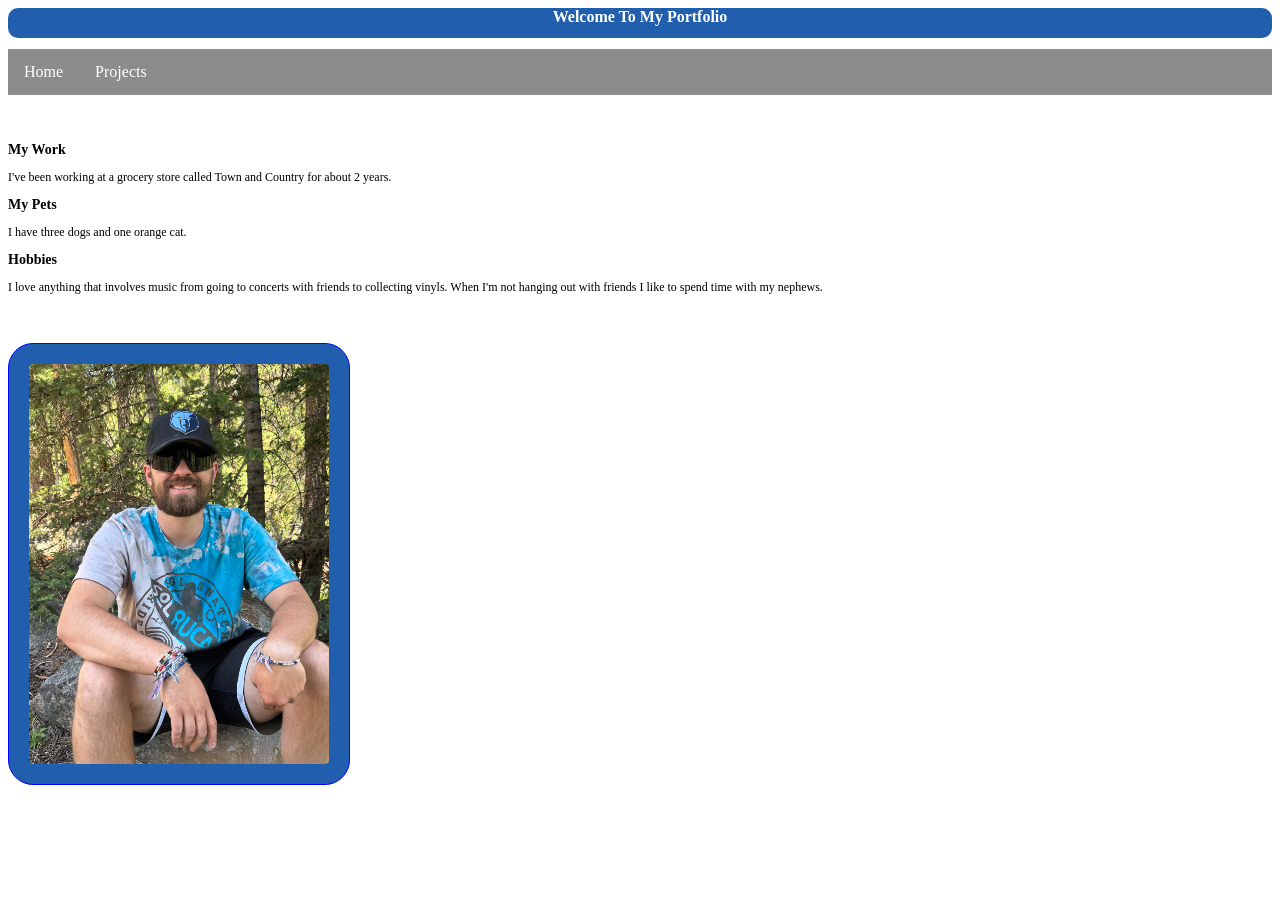
<file: index.html>
<html>
<head>
	<h1> Welcome To My Portfolio </h1>
	<link rel="stylesheet" href="styles.css">
	<style>
		ul {
		  list-style-type: none;
		  margin: 0;
		  padding: 0;
		  background-color: #8c8c8c;
		  display: flex;
		}
		
		ul li {
		  float: left;
		}
		
		ul li a {
		  display: block;
		  color: white;
		  text-align: center;
		  padding: 14px 16px;
		  text-decoration: none;
		}
		
		ul li a:hover {
		  background-color: #111111;
		}
	</style>
		
		<div class="headerWrapper">
	
			<div class="navbar">
			<ul>
			 <li><a class="active" href="home.html">Home</a></li>
			  <li><a href="Projects.html">Projects</a></li>
			</ul>
		</div>
</head>
	<br><br>
	<body>
	<title> About Don Johnston </title>
		
		
		<h2> My Work </h2>
		
			<p> I've been working at a grocery store called Town and Country for about 2 years. </p>
			
		<h2> My Pets </h2>
			
			<p> I have three dogs and one orange cat. </p>
			
		<h2> Hobbies </h2>
		
			<p> I love anything that involves music from going to concerts with friends to collecting vinyls. When I'm not hanging out with friends I like to spend time with my nephews. </p>
	<body>

	<br><br>
		
		<img src="Me.jpg" style="width:300px;height:400px;">
	</body>
</html>
</file>
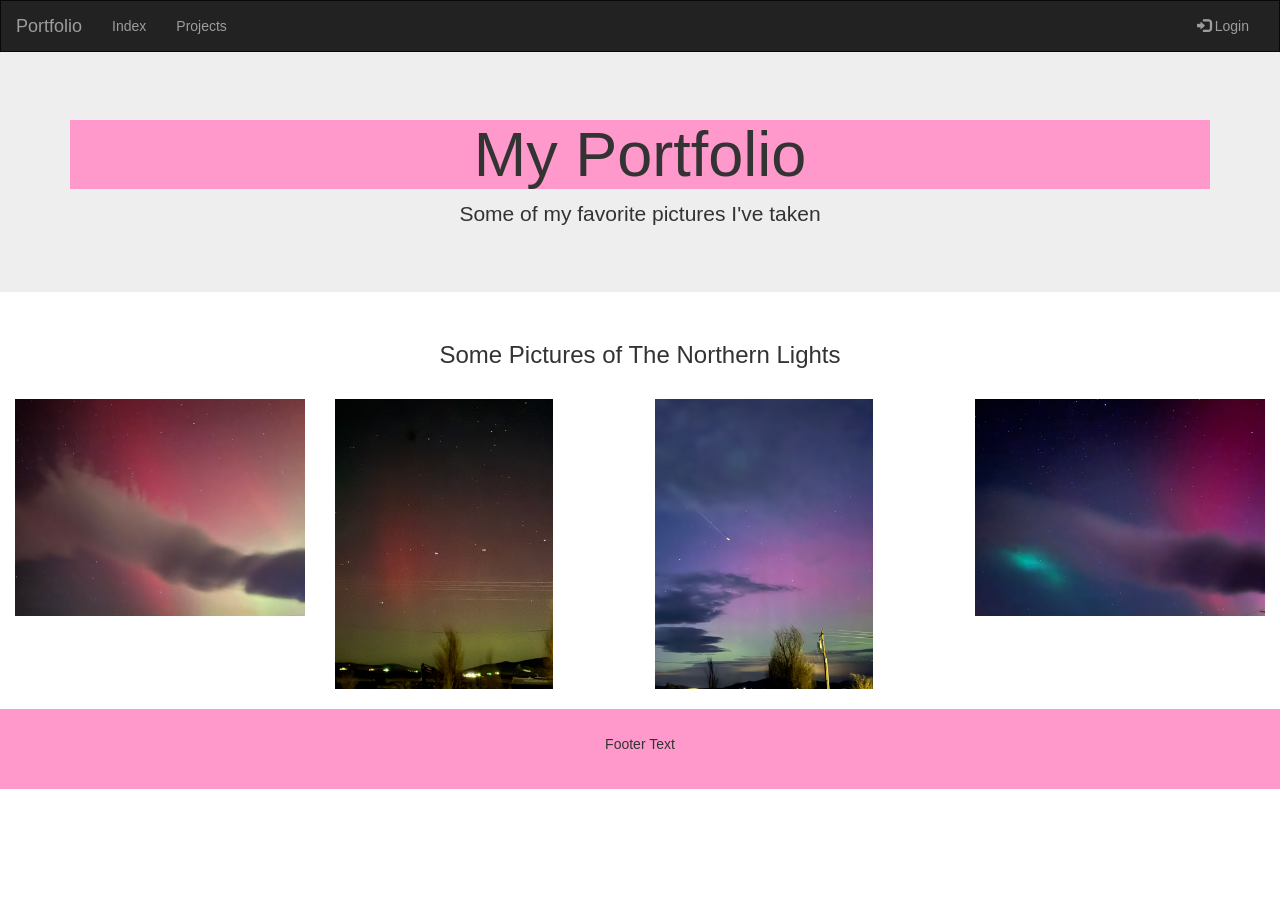
<file: Bootstrap.html>
<!DOCTYPE html>
<html lang="en">
<head>
  <title>Bootstrap Example</title>
  <meta charset="utf-8">
  <meta name="viewport" content="width=device-width, initial-scale=1">
  <link rel="stylesheet" href="https://maxcdn.bootstrapcdn.com/bootstrap/3.4.1/css/bootstrap.min.css">
  <script src="https://ajax.googleapis.com/ajax/libs/jquery/3.7.1/jquery.min.js"></script>
  <script src="https://maxcdn.bootstrapcdn.com/bootstrap/3.4.1/js/bootstrap.min.js"></script>
  <style>
    /* Remove the navbar's default margin-bottom and rounded borders */ 
    .navbar {
      margin-bottom: 0;
      border-radius: 0;
    }
  
    footer {
      background-color: #ff99cc;
      padding: 25px;
    }
  </style>
</head>
<body>

<nav class="navbar navbar-inverse">
  <div class="container-fluid">
    <div class="navbar-header">
      <button type="button" class="navbar-toggle" data-toggle="collapse" data-target="#myNavbar">
        <span class="icon-bar"></span>
        <span class="icon-bar"></span>
        <span class="icon-bar"></span>                        
      </button>
      <a class="navbar-brand" href="#">Portfolio</a>
    </div>
    <div class="collapse navbar-collapse" id="myNavbar">
      <ul class="nav navbar-nav">
       <li><a class="active" href="index.html">Index</a></li>
		   <li><a href="Projects.html">Projects</a></li>
      </ul>
      <ul class="nav navbar-nav navbar-right">
        <li><a href="#"><span class="glyphicon glyphicon-log-in"></span> Login</a></li>
      </ul>
    </div>
  </div>
</nav>

<div class="jumbotron">
  <div class="container text-center">
    <h1 style="background-color:#ff99cc;">My Portfolio</h1>      
    <p>Some of my favorite pictures I've taken</p>
  </div>
</div>
  
<div class="container-fluid bg-3 text-center">    
  <h3>Some Pictures of The Northern Lights</h3><br>
  <div class="row">
    <div class="col-sm-3">
      <img src="Lights1.jpeg" class="img-responsive" style="width:100%" alt="Image">
    </div>
    <div class="col-sm-3"> 
      <img src="Lights2.jpeg" class="img-responsive" style="width:75%" alt="Image">
    </div>
    <div class="col-sm-3"> 
      <img src="Lights3.jpeg" class="img-responsive" style="width:75%" alt="Image">
    </div>
    <div class="col-sm-3">
      <img src="Lights4.jpeg" class="img-responsive" style="width:100%" alt="Image">
    </div>
  </div>
</div><br>


<footer class="container-fluid text-center">
  <p>Footer Text</p>
</footer>

</body>
</html>
</file>
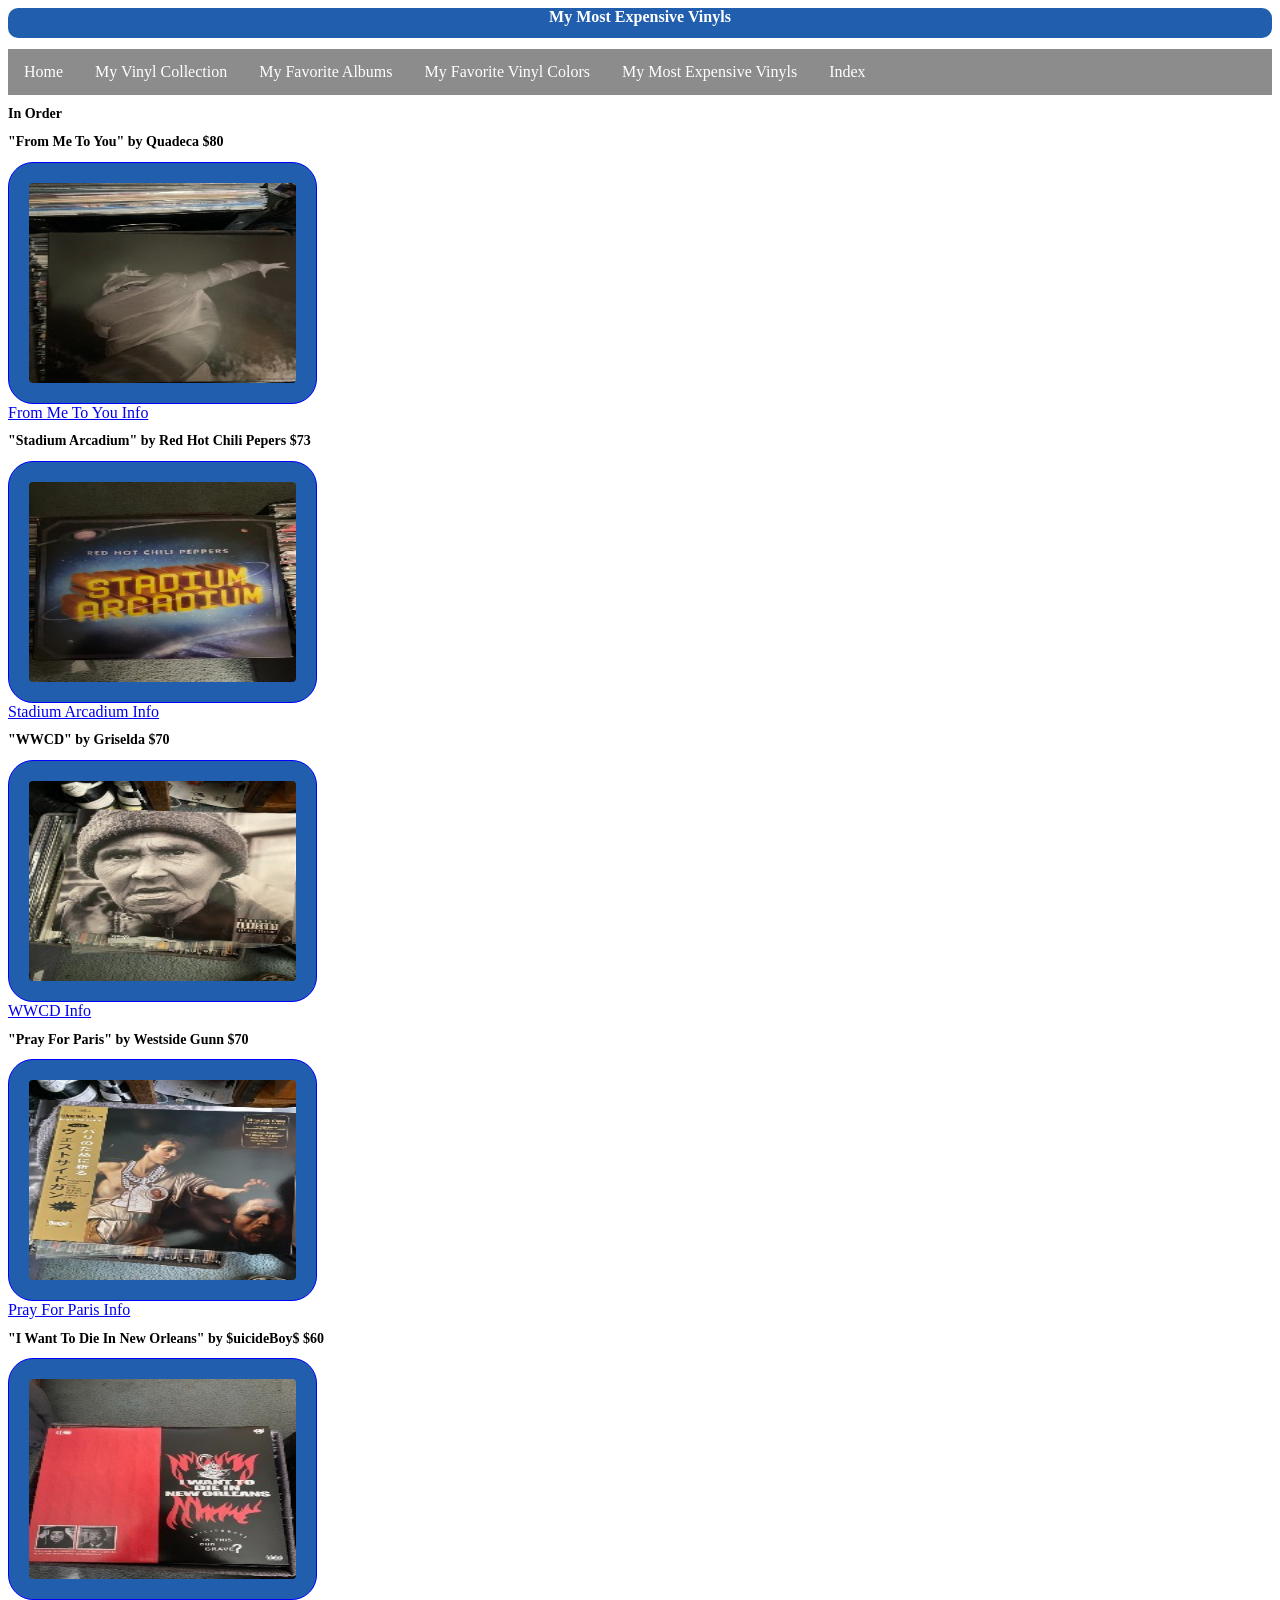
<file: ExpensiveVinyls.html>
<html>
<head>
	<h1> My Most Expensive Vinyls </h1>
	<link rel="stylesheet" href="styles.css">
	<style>
		ul {
		  list-style-type: none;
		  margin: 0;
		  padding: 0;
		  background-color: #8c8c8c;
		  display: flex;
		}
		
		ul li {
		  float: left;
		}
		
		ul li a {
		  display: block;
		  color: white;
		  text-align: center;
		  padding: 14px 16px;
		  text-decoration: none;
		}
		
		ul li a:hover {
		  background-color: #111111;
		}
	</style>
		
		<div class="headerWrapper">
	
			<div class="navbar">
			<ul>
			 <li><a class="active" href="home.html">Home</a></li>
			  <li><a href="VinylCollection.html">My Vinyl Collection</a></li>
			  <li><a href="FavortiteVinyls.html">My Favorite Albums </a></li>
			  <li><a href="FavoriteColor.html">My Favorite Vinyl Colors</a></li>
			  <li><a href="ExpensiveVinyls.html">My Most Expensive Vinyls</a></li>
			  <li style="float:right"><a href="index.html">Index</a></li>
			</ul>
		</div>
</head>

		<h2> In Order </h2>
	
		<h2> "From Me To You" by Quadeca $80 </h2> 
		<img src="ToYou.jpg" width="267" height="200"><br>
		<a href="https://genius.com/albums/Quadeca/From-me-to-you">From Me To You Info </a>	
		
		
		<h2> "Stadium Arcadium" by Red Hot Chili Pepers $73 </h2>
		<img src="Stadium.jpg" width="267" height="200"><br>
		<a href="https://genius.com/albums/Red-hot-chili-peppers/Stadium-arcadium"> Stadium Arcadium Info </a>	
		
		
		<h2> "WWCD" by Griselda $70 </h2> 
		<img src="WWCD.jpg" width="267" height="200"><br>
		<a href="https://genius.com/albums/Griselda/W-w-c-d"> WWCD Info </a>	
			
		
		<h2> "Pray For Paris" by Westside Gunn $70 </h2>
		<img src="Paris.jpg" width="267" height="200"><br>
		<a href="https://genius.com/albums/Westside-gunn/Pray-for-paris"> Pray For Paris Info </a>
		
		
		<h2> "I Want To Die In New Orleans" by $uicideBoy$ $60 </h2>
		<img src="NewOrleans.jpg" width="267" height="200"><br>
		<a href="https://genius.com/albums/Uicideboy/I-want-to-die-in-new-orleans"> I Want To Die In New Orleans Info</a>
		
	</div>	
	

</html>
</file>
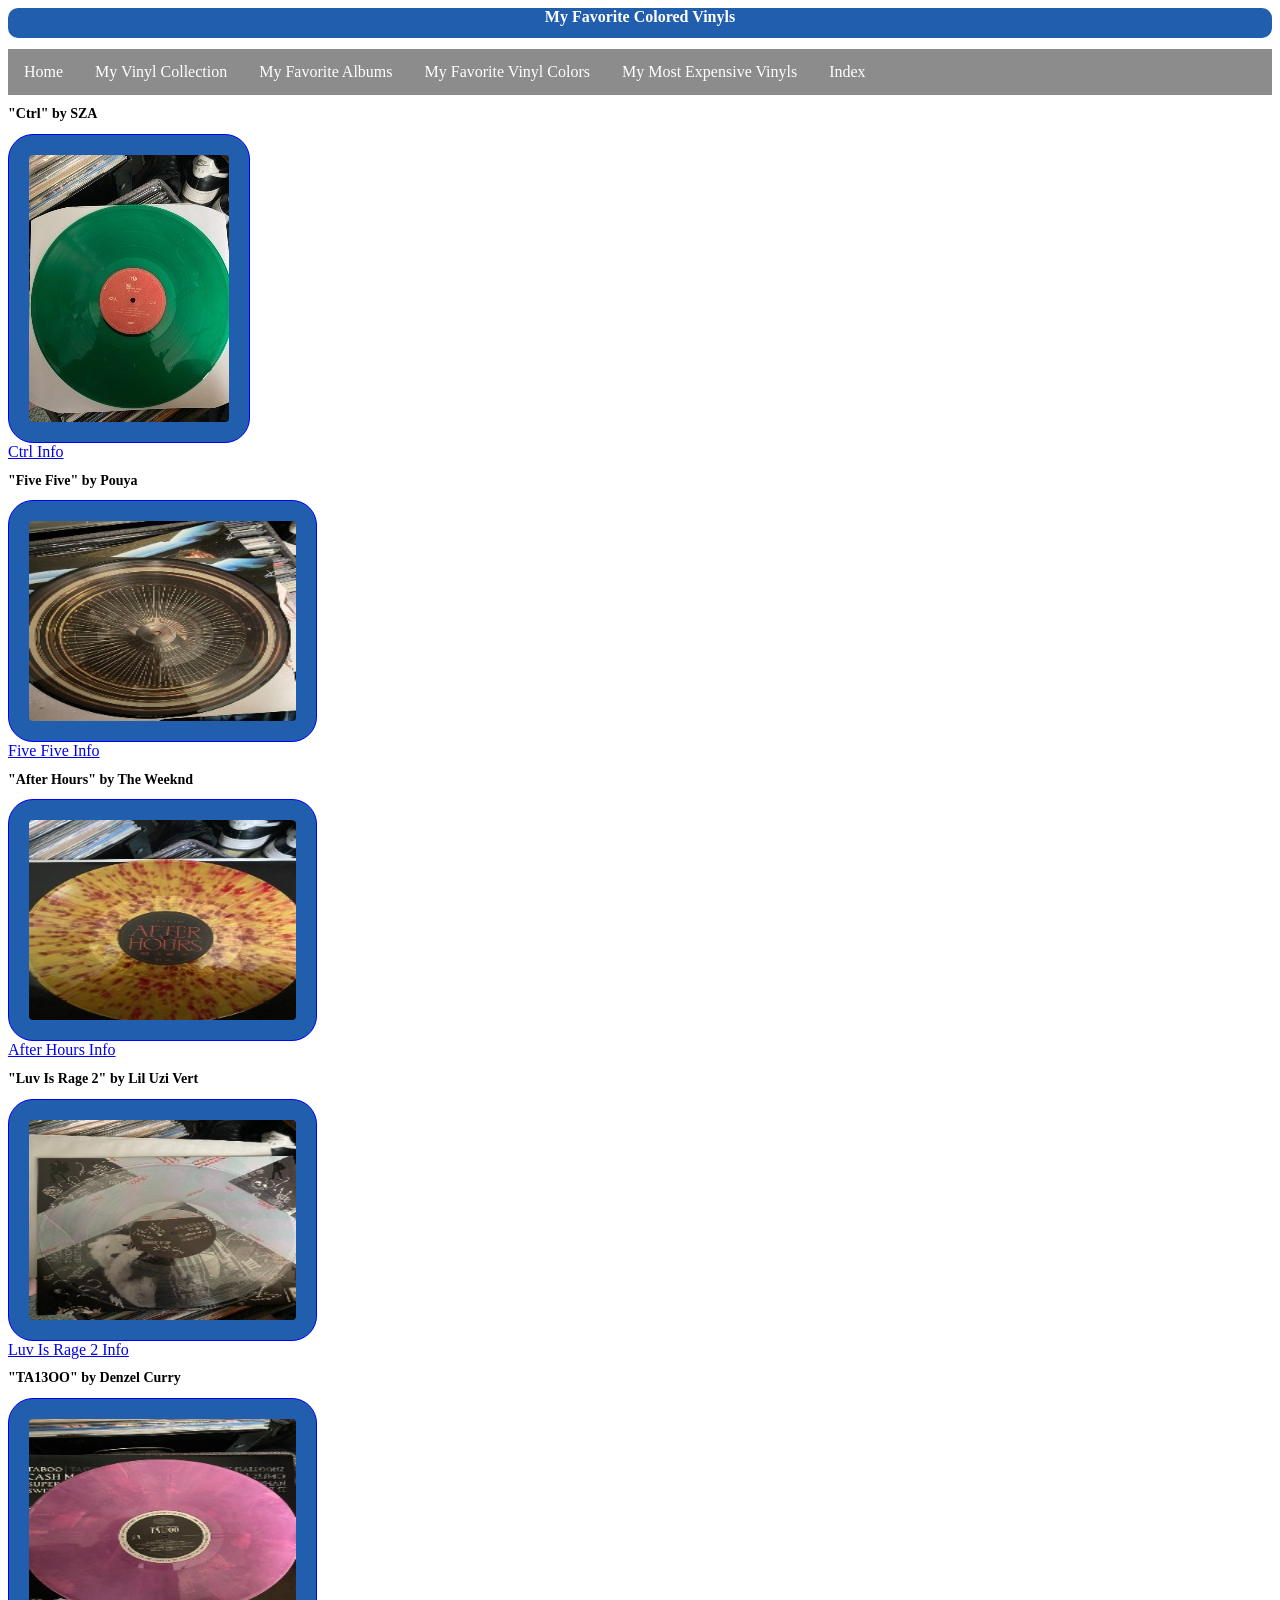
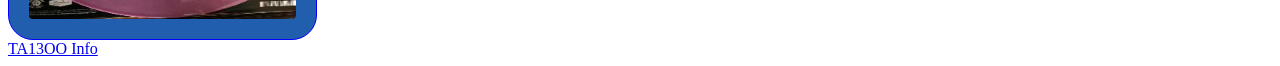
<file: FavoriteColor.html>
<html>
<head>
	<h1> My Favorite Colored Vinyls</h1>
	<link rel="stylesheet" href="styles.css">
	<style>
		ul {
		  list-style-type: none;
		  margin: 0;
		  padding: 0;
		  background-color: #8c8c8c;
		  display: flex;
		}
		
		ul li {
		  float: left;
		}
		
		ul li a {
		  display: block;
		  color: white;
		  text-align: center;
		  padding: 14px 16px;
		  text-decoration: none;
		}
		
		ul li a:hover {
		  background-color: #111111;
		}
	</style>
		
		<div class="headerWrapper">
	
			<div class="navbar">
			<ul>
			 <li><a class="active" href="home.html">Home</a></li>
			  <li><a href="VinylCollection.html">My Vinyl Collection</a></li>
			  <li><a href="FavortiteVinyls.html">My Favorite Albums </a></li>
			  <li><a href="FavoriteColor.html">My Favorite Vinyl Colors</a></li>
			  <li><a href="ExpensiveVinyls.html">My Most Expensive Vinyls</a></li>
			  <li style="float:right"><a href="index.html">Index</a></li>
			</ul>
		</div>
</head>

	<div> 
		<h2> "Ctrl" by SZA </h2>
		<img src="Ctrl.jpg" width="200" height="267"><br>
		<a href="https://genius.com/albums/Sza/Ctrl"> Ctrl Info </a>	
	
		
		<h2> "Five Five" by Pouya </h2>
		<img src="Five.jpg" width="267" height="200"><br>
		<a href="https://genius.com/albums/Pouya/Five-five"> Five Five Info</a>	
		
		
		<h2> "After Hours" by The Weeknd </h2>
		<img src="AfterHours.jpg" width="267" height="200"><br>
		<a href="https://genius.com/albums/The-weeknd/After-hours"> After Hours Info </a>	
		
		
		<h2> "Luv Is Rage 2" by Lil Uzi Vert </h2>
		<img src="Luv.jpg" width="267" height="200"><br>
		<a href="https://genius.com/albums/Lil-uzi-vert/Luv-is-rage-2"> Luv Is Rage 2 Info </a>	
		
		
		<h2> "TA13OO" by Denzel Curry </h2>
		<img src="Taboo.jpg" width="267" height="200"><br>
		<a href="https://genius.com/albums/Denzel-curry/Ta13oo"> TA13OO Info</a>	
		
	</div>

</html>
</file>
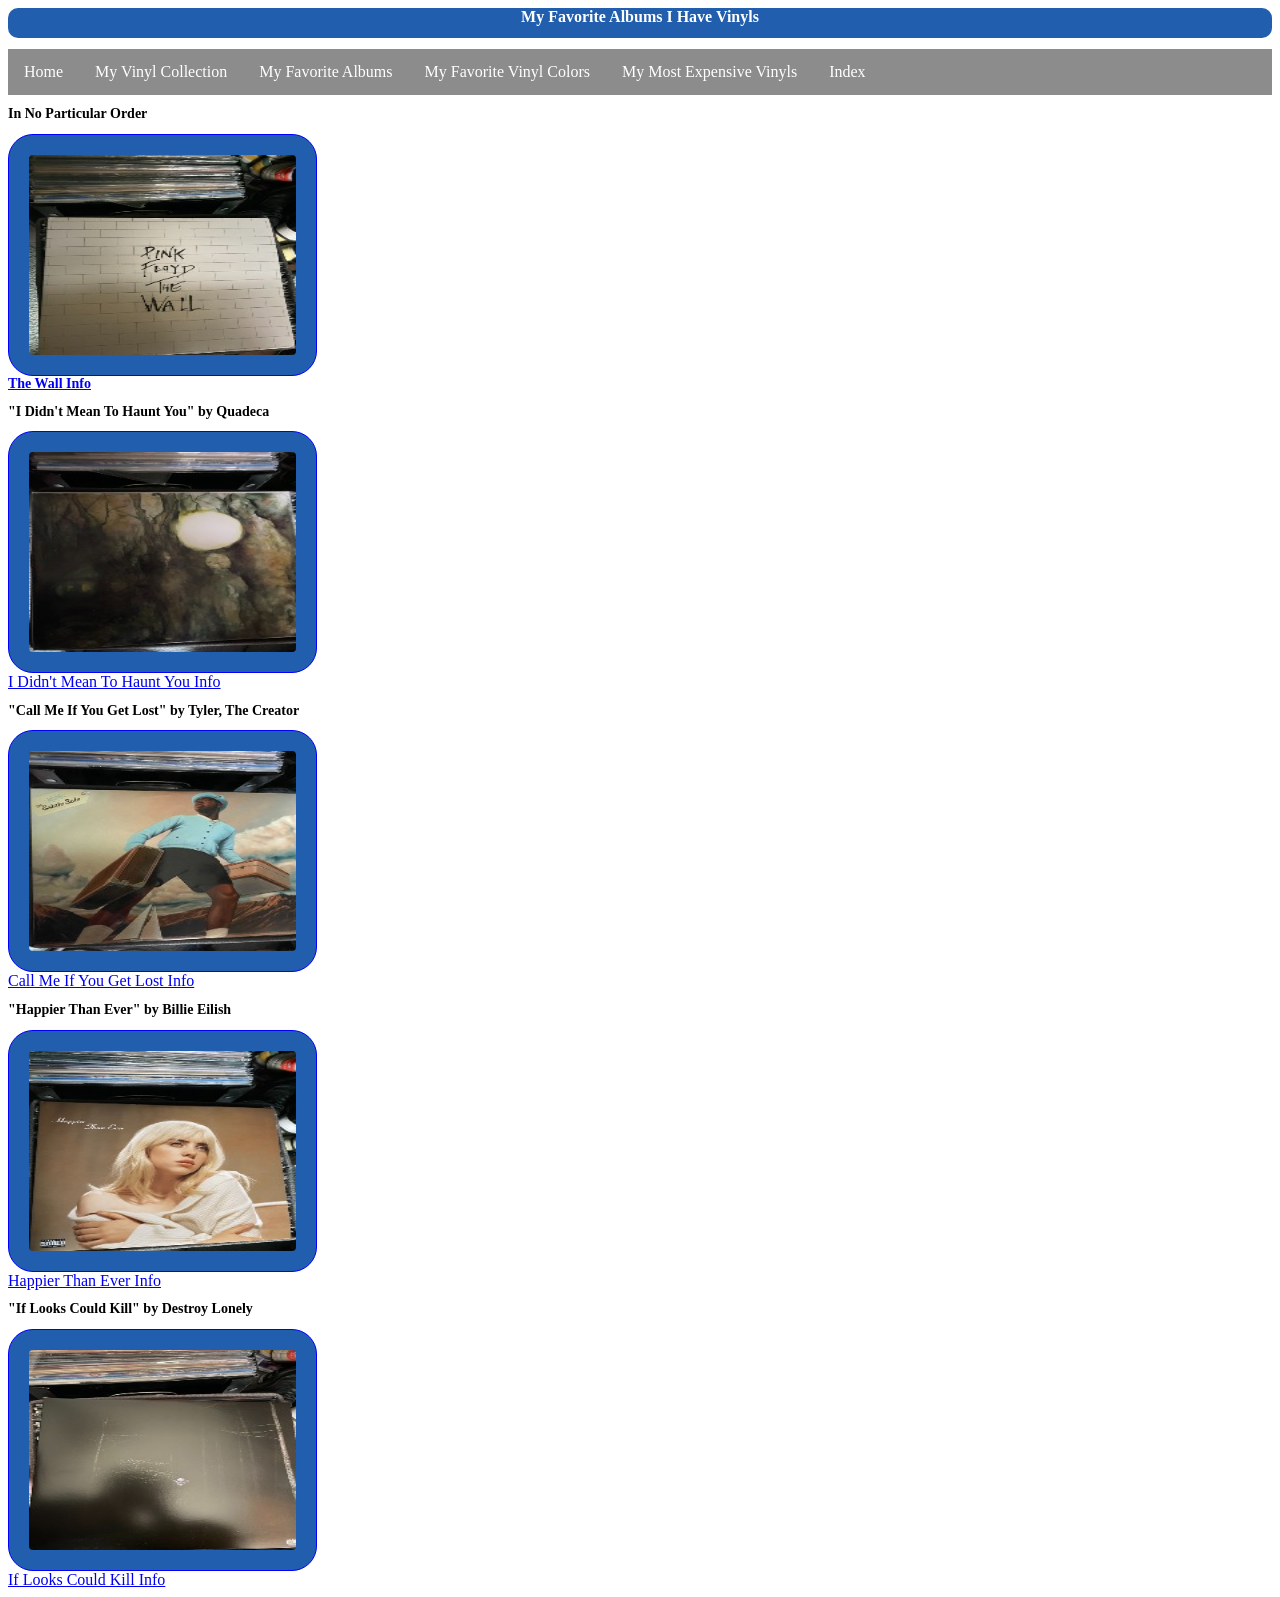
<file: FavortiteVinyls.html>
<html>
<head>
	<h1> My Favorite Albums I Have Vinyls</h1>
	<link rel="stylesheet" href="styles.css">
	<style>
		ul {
		  list-style-type: none;
		  margin: 0;
		  padding: 0;
		  background-color: #8c8c8c;
		  display: flex;
		}
		
		ul li {
		  float: left;
		}
		
		ul li a {
		  display: block;
		  color: white;
		  text-align: center;
		  padding: 14px 16px;
		  text-decoration: none;
		}
		
		ul li a:hover {
		  background-color: #111111;
		}
	</style>
		
		<div class="headerWrapper">
	
			<div class="navbar">
			<ul>
			 <li><a class="active" href="home.html">Home</a></li>
			  <li><a href="VinylCollection.html">My Vinyl Collection</a></li>
			  <li><a href="FavortiteVinyls.html">My Favorite Albums </a></li>
			  <li><a href="FavoriteColor.html">My Favorite Vinyl Colors</a></li>
			  <li><a href="ExpensiveVinyls.html">My Most Expensive Vinyls</a></li>
			  <li style="float:right"><a href="index.html">Index</a></li>
			</ul>
		</div>
</head>


	<h2> In No Particular Order </h2>
	<div> 
		<h2 "The Wall" by Pink Floyd </h2> 
		<img src="Wall.jpg" width="267" height="200"><br>
		<a href="https://genius.com/albums/Pink-floyd/The-wall"> The Wall Info </a>	
		
		<h2> "I Didn't Mean To Haunt You" by Quadeca </h2> 
		<img src="Haunt.jpg" width="267" height="200"><br>
		<a href="https://genius.com/albums/Quadeca/I-didnt-mean-to-haunt-you"> I Didn't Mean To Haunt You Info</a>	
		
		<h2> "Call Me If You Get Lost" by Tyler, The Creator </h2> 	
		<img src="Call.jpg" width="267" height="200"><br>
		<a href="https://genius.com/albums/Tyler-the-creator/Call-me-if-you-get-lost"> Call Me If You Get Lost Info </a>	
		
		<h2> "Happier Than Ever" by Billie Eilish </h2>
		<img src="Happy.jpg" width="267" height="200"><br>
		<a href="https://genius.com/albums/Billie-eilish/Happier-than-ever"> Happier Than Ever Info</a>	
		
		<h2> "If Looks Could Kill" by Destroy Lonely </h2> 	
		<img src="Look.jpg" width="267" height="200"><br>
		<a href="https://genius.com/albums/Destroy-lonely/If-looks-could-kill"> If Looks Could Kill Info</a>	
		
	</div>
			
</html>
</file>
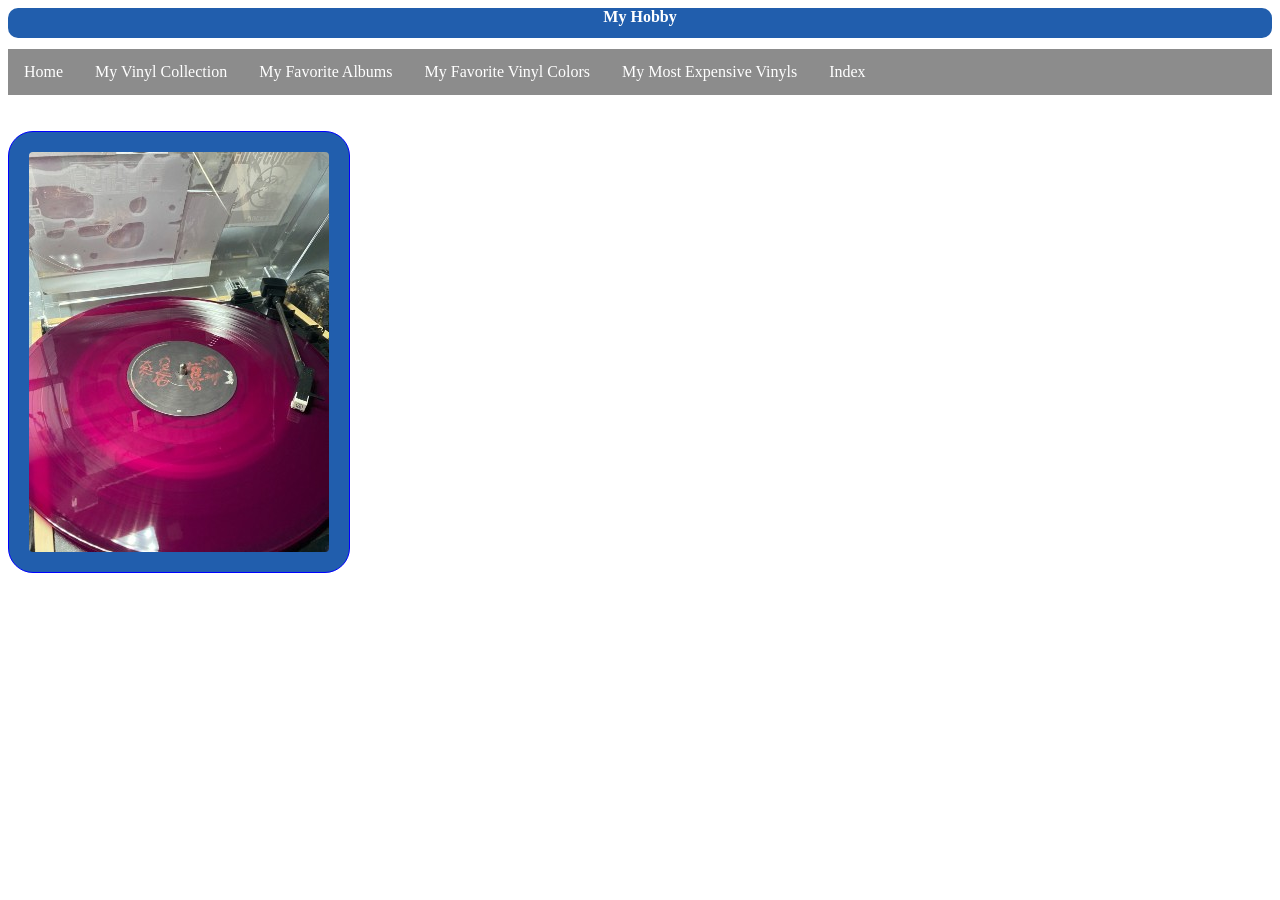
<file: home.html>
<html>
<head>
	<h1> My Hobby </h1>
	<link rel="stylesheet" href="styles.css">
	<style>
		ul {
		  list-style-type: none;
		  margin: 0;
		  padding: 0;
		  background-color: #8c8c8c;
		  display: flex;
		}
		
		ul li {
		  float: left;
		}
		
		ul li a {
		  display: block;
		  color: white;
		  text-align: center;
		  padding: 14px 16px;
		  text-decoration: none;
		}
		
		ul li a:hover {
		  background-color: #111111;
		}
	</style>
		
		<div class="headerWrapper">
	
			<div class="navbar">
			<ul>
			 <li><a class="active" href="home.html">Home</a></li>
			  <li><a href="VinylCollection.html">My Vinyl Collection</a></li>
			  <li><a href="FavortiteVinyls.html">My Favorite Albums </a></li>
			  <li><a href="FavoriteColor.html">My Favorite Vinyl Colors</a></li>
			  <li><a href="ExpensiveVinyls.html">My Most Expensive Vinyls</a></li>
			  <li style="float:right"><a href="index.html">Index</a></li>
			</ul>
		</div>
</head>

<body>

	<br><br>
		
		<img src="Play.jpg" style="width:300px;height:400px;">
	</body>
</html>
</file>
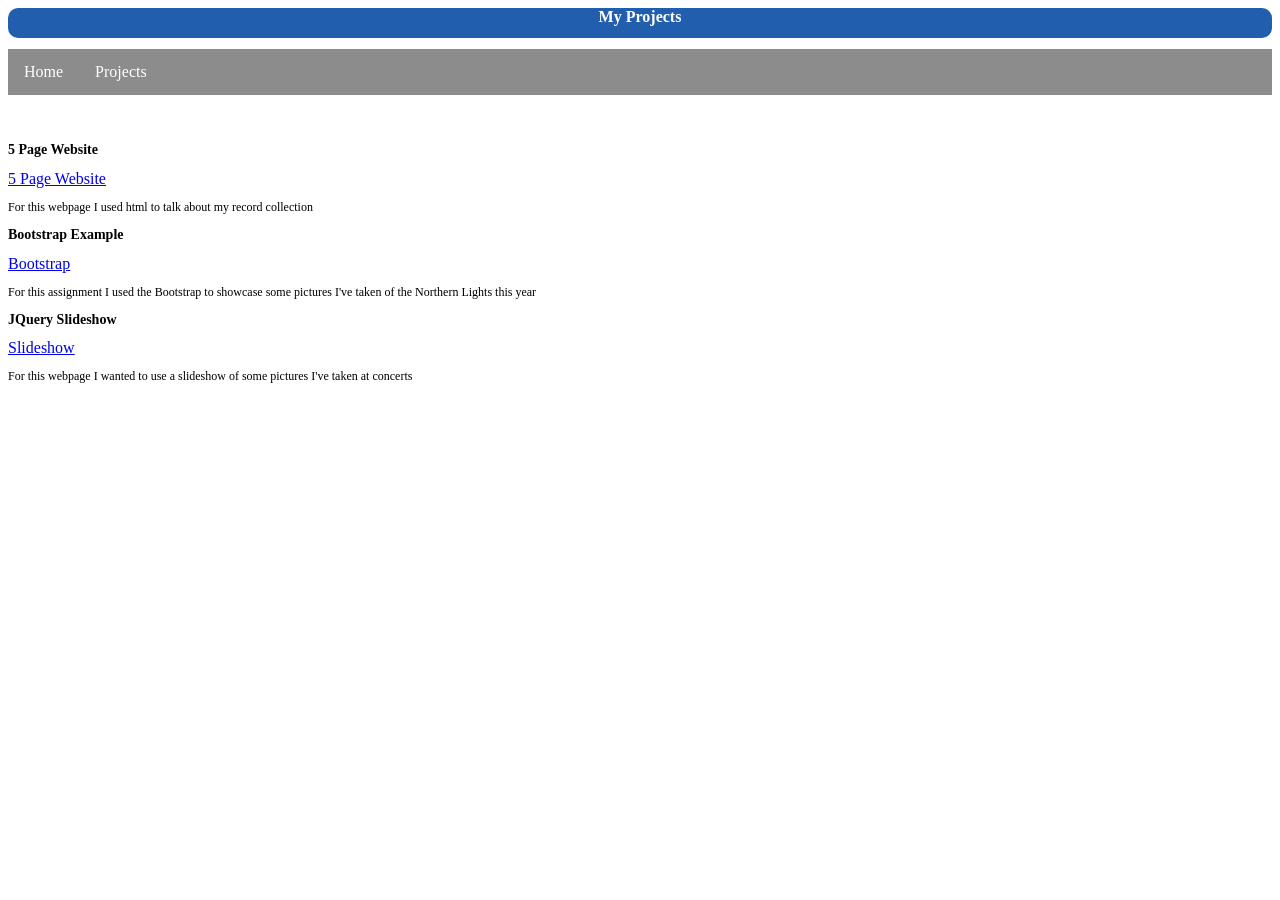
<file: Projects.html>
<html>
<head>
	<h1> My Projects </h1>
	<link rel="stylesheet" href="styles.css">
	<style>
		ul {
		  list-style-type: none;
		  margin: 0;
		  padding: 0;
		  background-color: #8c8c8c;
		  display: flex;
		}
		
		ul li {
		  float: left;
		}
		
		ul li a {
		  display: block;
		  color: white;
		  text-align: center;
		  padding: 14px 16px;
		  text-decoration: none;
		}
		
		ul li a:hover {
		  background-color: #111111;
		}
	</style>
		
		<div class="headerWrapper">
	
			<div class="navbar">
			<ul>
			 <li><a class="active" href="home.html">Home</a></li>
			  <li><a href="Projects.html">Projects</a></li>
			</ul>
		</div>
</head>
		<br><br>
		<body>
		<h2> 5 Page Website </h2>
		<a href="home.html"> 5 Page Website </a>	
		<p> For this webpage I used html to talk about my record collection </p>	
		
		<h2> Bootstrap Example </h2>
		<a href="Bootstrap.html"> Bootstrap </a>	
		<p> For this assignment I used the Bootstrap to showcase some pictures I've taken of the Northern Lights this year</p>
		
		<h2> JQuery Slideshow </h2>
		<a href="Slideshow.html"> Slideshow </a>	
		<p> For this webpage I wanted to use a slideshow of some pictures I've taken at concerts</p>
	</body>	
</html>
</file>
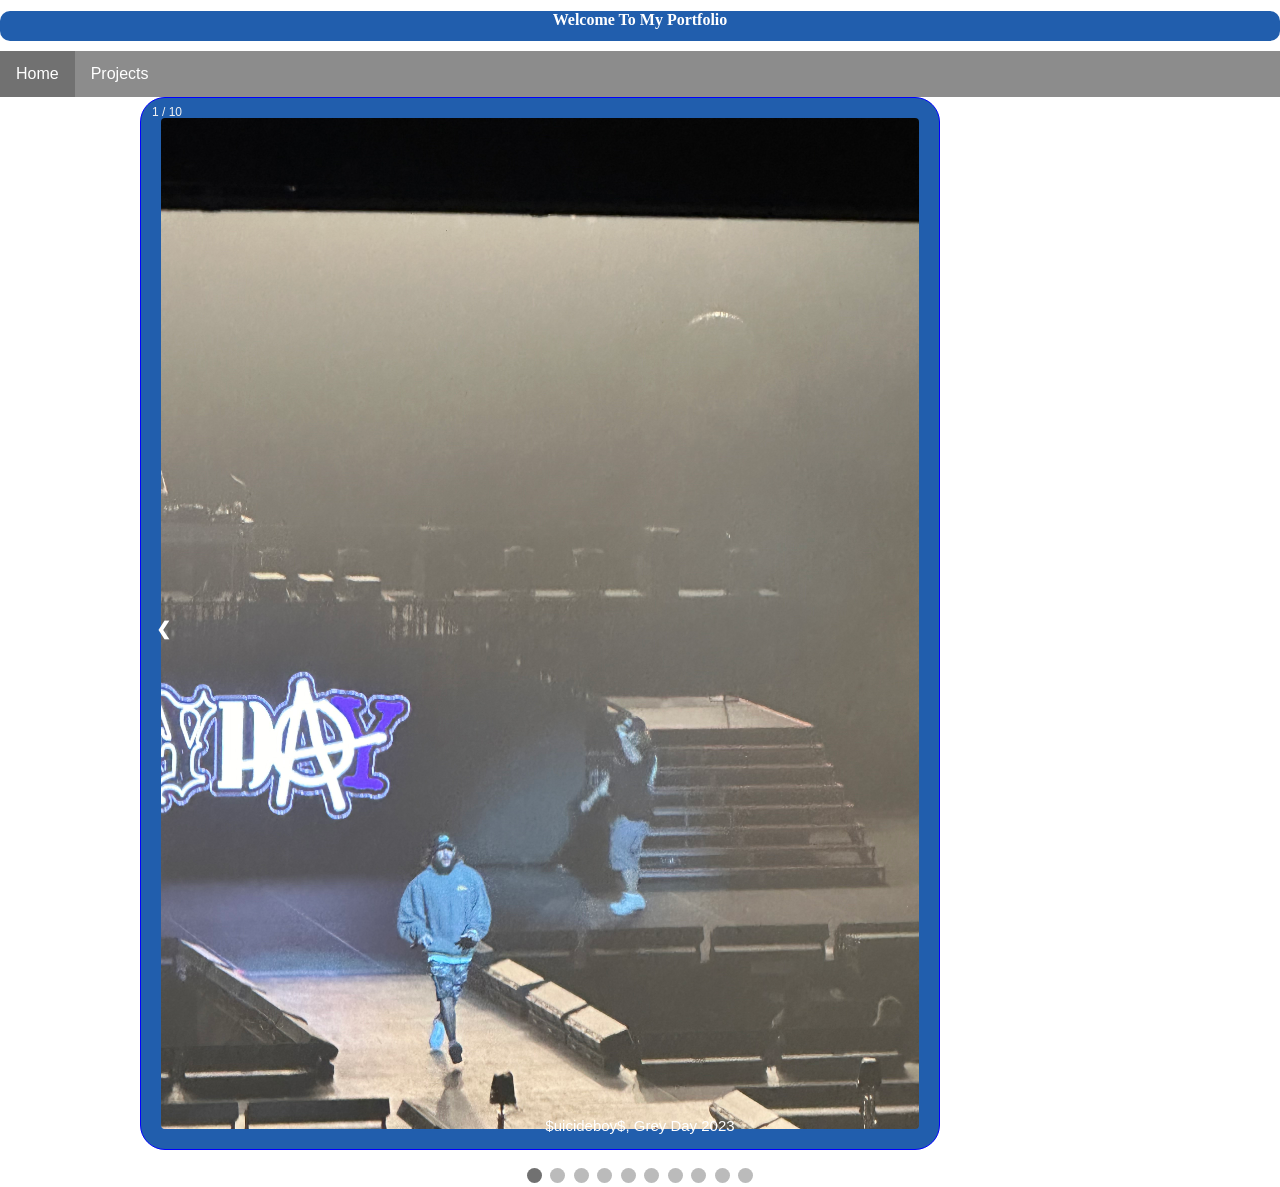
<file: Slideshow.html>
<!DOCTYPE html>
<html>
<html>
<head>
	<h1> Welcome To My Portfolio </h1>
	<link rel="stylesheet" href="styles.css">
	<style>
		ul {
		  list-style-type: none;
		  margin: 0;
		  padding: 0;
		  background-color: #8c8c8c;
		  display: flex;
		}
		
		ul li {
		  float: left;
		}
		
		ul li a {
		  display: block;
		  color: white;
		  text-align: center;
		  padding: 14px 16px;
		  text-decoration: none;
		}
		
		ul li a:hover {
		  background-color: #111111;
		}
	</style>
		
		<div class="headerWrapper">
	
			<div class="navbar">
			<ul>
			 <li><a class="active" href="home.html">Home</a></li>
			  <li><a href="Projects.html">Projects</a></li>
			</ul>
		</div>
<meta name="viewport" content="width=device-width, initial-scale=1">
<style>
* {box-sizing: border-box}
body {font-family: Verdana, sans-serif; margin:0}
.mySlides {display: none}
img {vertical-align: middle;}

/* Slideshow container */
.slideshow-container {
  max-width: 1000px;
  position: relative;
  margin: auto;
}

/* Next & previous buttons */
.prev, .next {
  cursor: pointer;
  position: absolute;
  top: 50%;
  width: auto;
  padding: 16px;
  margin-top: -22px;
  color: white;
  font-weight: bold;
  font-size: 18px;
  transition: 0.6s ease;
  border-radius: 0 3px 3px 0;
  user-select: none;
}

/* Position the "next button" to the right */
.next {
  right: 0;
  border-radius: 3px 0 0 3px;
}

/* On hover, add a black background color with a little bit see-through */
.prev:hover, .next:hover {
  background-color: rgba(0,0,0,0.8);
}

/* Caption text */
.text {
  color: #ffffff;
  font-size: 15px;
  padding: 8px 12px;
  position: absolute;
  bottom: 8px;
  width: 100%;
  text-align: center;
}

/* Number text (1/3 etc) */
.numbertext {
  color: #f2f2f2;
  font-size: 12px;
  padding: 8px 12px;
  position: absolute;
  top: 0;
}

/* The dots/bullets/indicators */
.dot {
  cursor: pointer;
  height: 15px;
  width: 15px;
  margin: 0 2px;
  background-color: #bbb;
  border-radius: 50%;
  display: inline-block;
  transition: background-color 0.6s ease;
}

.active, .dot:hover {
  background-color: #717171;
}

/* Fading animation */
.fade {
  animation-name: fade;
  animation-duration: 1.5s;
}

@keyframes fade {
  from {opacity: .4} 
  to {opacity: 1}
}

/* On smaller screens, decrease text size */
@media only screen and (max-width: 300px) {
  .prev, .next,.text {font-size: 11px}
}
</style>
</head>
<body>

<div class="slideshow-container">

<div class="mySlides fade">
  <div class="numbertext">1 / 10</div>
  <img-align: center;>
  <img src="SB23.jpeg" style="width:80%">
  <div class="text">$uicideboy$, Grey Day 2023</div>
</div>

<div class="mySlides fade">
  <div class="numbertext">2 / 10</div>
  <img-align: center;>
  <img src="SB24.jpeg" style="width:80%">
  <div class="text">$uicideboy$, Grey Day 2024</div>
</div>

<div class="mySlides fade">
  <div class="numbertext">3 / 10</div>
  <img-align: center;>
  <img src="Ghoste.png" style="width:80%">
  <div class="text">Ghostemane, Grey Day 2023</div>
</div>

<div class="mySlides fade">
  <div class="numbertext">4 / 10</div>
  <img-align: center;>
  <img src="Pouya.png" style="width: 80%">
  <div class="text">Pouya, Grey Day 2024</div>
</div>
  
<div class="mySlides fade">
  <div class="numbertext">5 / 10</div>
  <img-align: center;>
  <img src="SSS.jpeg" style="width: 80%">
  <div class="text">Pouya and $uicideboy$, Grey Day 2023</div>
</div>

<div class="mySlides fade">
  <div class="numbertext">6 / 10</div>
  <img-align: center;>
  <img src="Haarper.jpeg" style="width: 80%">
  <div class="text">Haarper, Grey Day 2024</div>
</div>

<div class="mySlides fade">
  <div class="numbertext">7 / 10</div>
  <img-align: center;>
  <img src="Freddie.png" style="width:80%">
  <div class="text">Freddie Dread, Grey Day 2023</div>
</div>

<div class="mySlides fade">
  <div class="numbertext">8 / 10</div>
  <img-align: center;>
  <img src="G59.png" style="width:80%">
  <div class="text">$uicideboy$, Grey Day 2024 </div>
</div>

<div class="mySlides fade">
  <div class="numbertext">9 / 10</div>
  <img-align: center;>
  <img src="Shakewell.png" style="width:80%">
  <div class="text">Shakewell, Grey Day 2024</div>
</div>

<div class="mySlides fade">
  <div class="numbertext">10 / 10</div>
  <img-align: center;>
  <img src="Semetary.png" style="width:80%">
  <div class="text">Semetary and Haunted Mound, Grey Day 2023</div>
</div>
	
<a class="prev" onclick="plusSlides(-1)">❮</a>
<a class="next" onclick="plusSlides(1)">❯</a>

</div>
<br>

<div style="text-align:center">
  <span class="dot" onclick="currentSlide(1)"></span> 
  <span class="dot" onclick="currentSlide(2)"></span> 
  <span class="dot" onclick="currentSlide(3)"></span> 
  <span class="dot" onclick="currentSlide(4)"></span>
  <span class="dot" onclick="currentSlide(5)"></span>
  <span class="dot" onclick="currentSlide(6)"></span>
  <span class="dot" onclick="currentSlide(7)"></span>
  <span class="dot" onclick="currentSlide(8)"></span>
  <span class="dot" onclick="currentSlide(9)"></span>
  <span class="dot" onclick="currentSlide(10)"></span>
</div>

<script>
let slideIndex = 1;
showSlides(slideIndex);

function plusSlides(n) {
  showSlides(slideIndex += n);
}

function currentSlide(n) {
  showSlides(slideIndex = n);
}

function showSlides(n) {
  let i;
  let slides = document.getElementsByClassName("mySlides");
  let dots = document.getElementsByClassName("dot");
  if (n > slides.length) {slideIndex = 1}    
  if (n < 1) {slideIndex = slides.length}
  for (i = 0; i < slides.length; i++) {
    slides[i].style.display = "none";  
  }
  for (i = 0; i < dots.length; i++) {
    dots[i].className = dots[i].className.replace(" active", "");
  }
  slides[slideIndex-1].style.display = "block";  
  dots[slideIndex-1].className += " active";
}
</script>

</body>
</html>
</file>
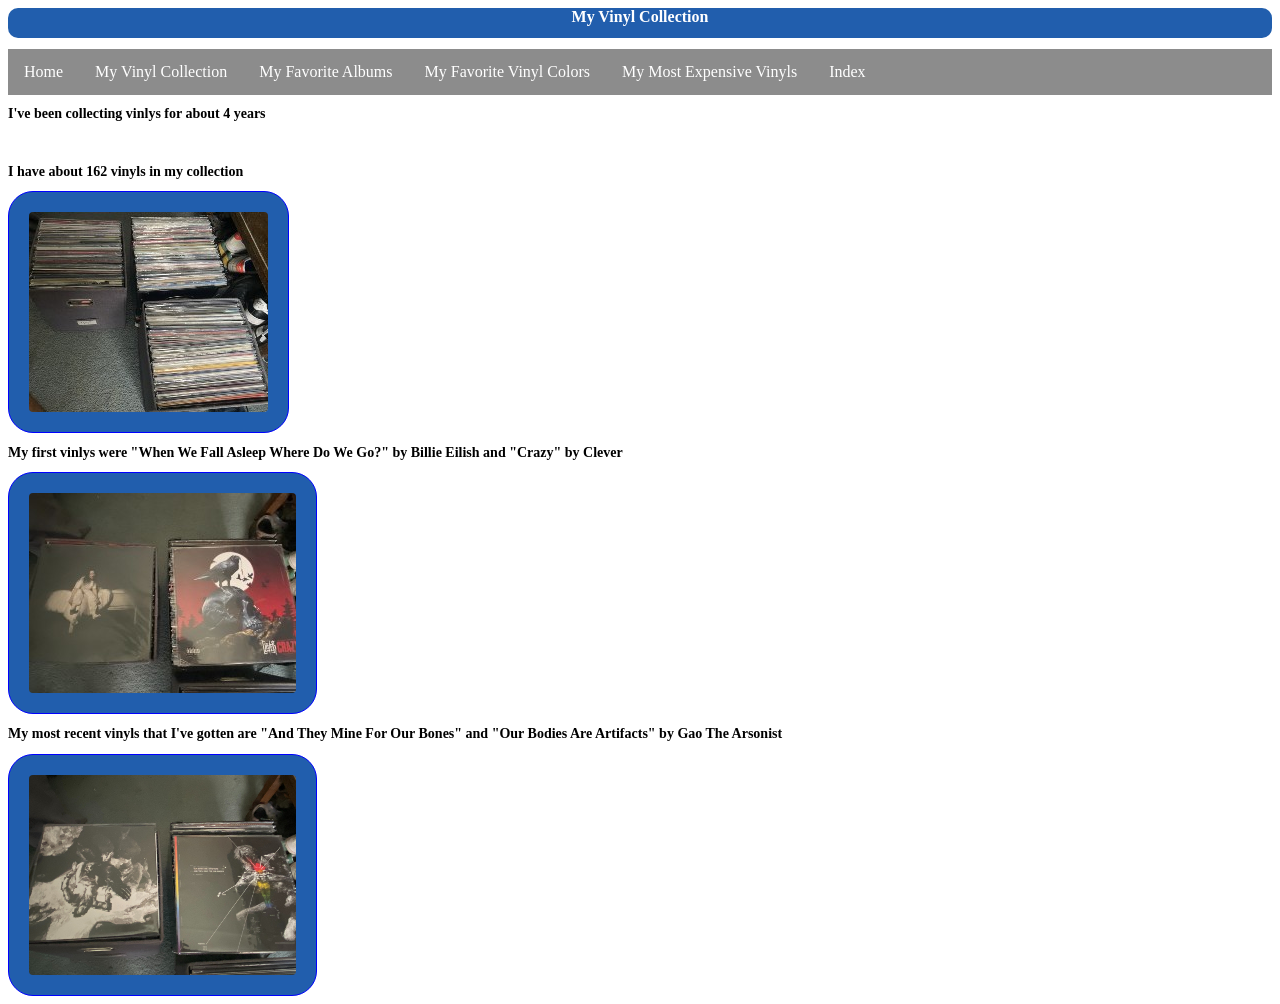
<file: VinylCollection.html>
<html>
<head>
	<h1> My Vinyl Collection </h1>
	<link rel="stylesheet" href="styles.css">
	<style>
		ul {
		  list-style-type: none;
		  margin: 0;
		  padding: 0;
		  background-color: #8c8c8c;
		  display: flex;
		}
		
		ul li {
		  float: left;
		}
		
		ul li a {
		  display: block;
		  color: white;
		  text-align: center;
		  padding: 14px 16px;
		  text-decoration: none;
		}
		
		ul li a:hover {
		  background-color: #111111;
		}
	</style>
		
		<div class="headerWrapper">
	
			<div class="navbar">
			<ul>
			 <li><a class="active" href="home.html">Home</a></li>
			  <li><a href="VinylCollection.html">My Vinyl Collection</a></li>
			  <li><a href="FavortiteVinyls.html">My Favorite Albums </a></li>
			  <li><a href="FavoriteColor.html">My Favorite Vinyl Colors</a></li>
			  <li><a href="ExpensiveVinyls.html">My Most Expensive Vinyls</a></li>
			  <li style="float:right"><a href="index.html">Index</a></li>
			</ul>
		</div>
</head>

	<body> 
		<div>
			<h2> I've been collecting vinlys for about 4 years </h2><br>
			
			<h2> I have about 162 vinyls in my collection </h2> 
			<img src="Collection.jpg"><br>		
			
			<h2> My first vinlys were "When We Fall Asleep Where Do We Go?" by Billie Eilish and "Crazy" by Clever </h2> 
			<img src="First.jpg" style="width:267px;height:200px;"><br>
			
			<h2> My most recent vinyls that I've gotten are "And They Mine For Our Bones" and "Our Bodies Are Artifacts" by Gao The Arsonist </h2> 
			<img src="Gao.jpg" style="width:267px;height:200px;">
		</div>
	</body>

</html>
</file>
<file: styles.css>
body {
	background-color: white;
}

h1 {
	font-family: verdana;
	font-size:  16px;
	color: white;
	text-align: center;
	border:  1px blue;
	background-color:  #215EAD;
	height:  30px;
	border-radius:  10px;
}

h2 {
	font-size:  14px;
	color: black;
	text-align: left;
}

p {
	font-family: verdana;
	font-size: 12px;
}
img{
		border: 1px solid blue;
		border-radius: 25px;
		background: #215EAD;
		padding: 20px
	}
</file>
